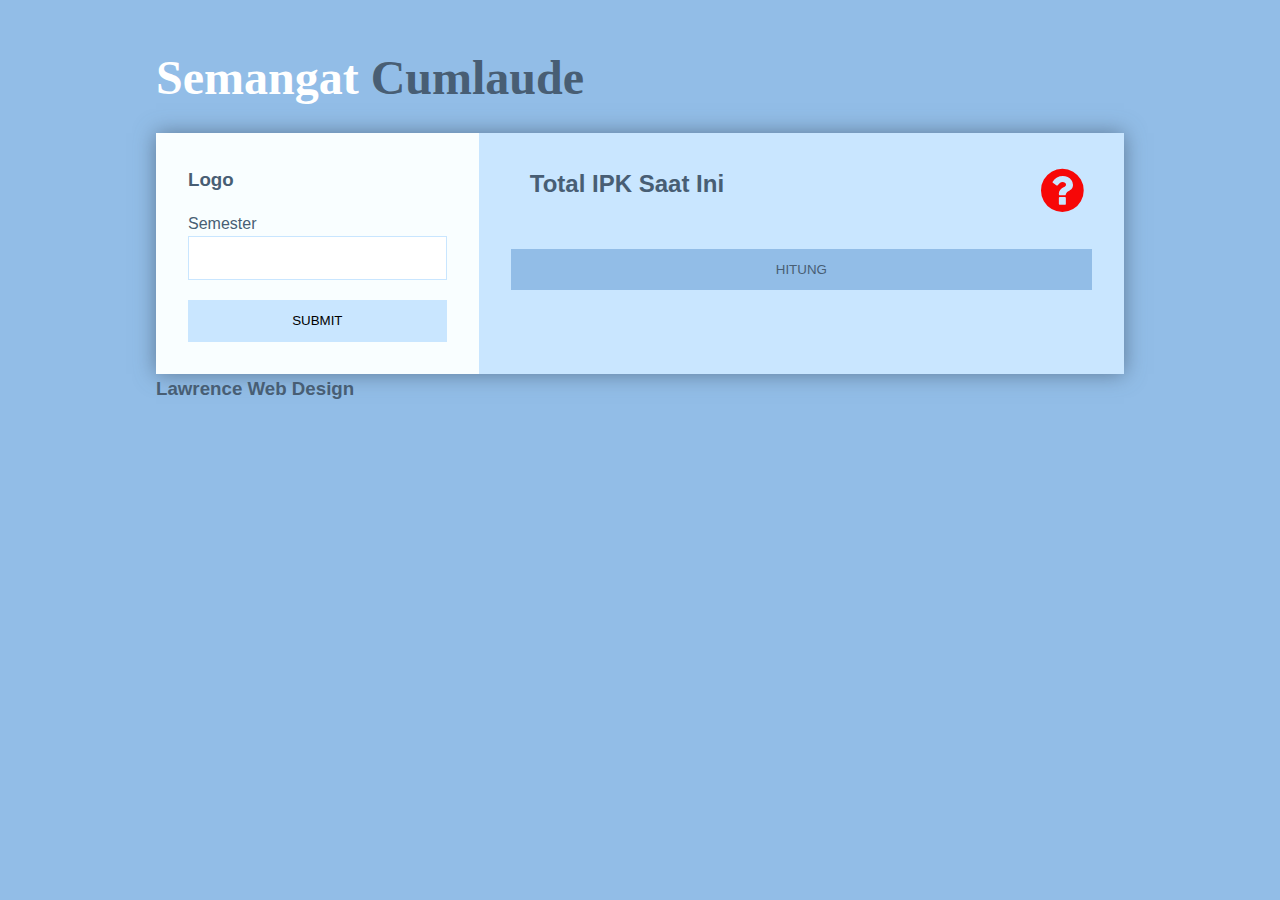
<file: index.html>
<!DOCTYPE html>
<html lang="en">
<head>
    <meta charset="UTF-8">
    <meta http-equiv="X-UA-Compatible" content="IE=edge">
    <meta name="viewport" content="width=device-width, initial-scale=1.0">
    <title>Layak Cumlaude</title>
    <link rel="stylesheet" href="/assets/style.css">
    <link rel="stylesheet" href="https://cdnjs.cloudflare.com/ajax/libs/font-awesome/4.7.0/css/font-awesome.min.css">
</head>
<body>
    <div class='container'>
		<h1 class='brand'><span>Semangat</span> Cumlaude</h1>

		<!--animated bounceInLeft class for selection what will be animated-->
		<div class='wrapper animated bounceInLeft'>
            <div class='contact'>
                <h3>Logo</h3>
                <form id="form">
                    
                    <p class='full'>
                        <label>Semester</label>
                        <input type="number" id="semesterCount" class="inputValue"> 
                    </p>
    
                    <p class='full'>
                        <button type="button" id="submit" class="submit" >Submit</button>
                    </p>
                <!-- <section>

                    
                    <p>
                        <label>Company</label>
                        <input type="text" name='company'> 
                    </p>
    
                    <p>
                        <label>Email Adress</label>
                        <input type="email" name='email'> 
                    </p>
    
                    <p>
                        <label>Phone Number</label>
                        <input type="text" name='phone'> 
                    </p>
    
                    <p class='full'>
                        <label>Message</label>
                        <textarea name="message" rows="5"></textarea> 
                    </p>
                </section> -->
    
            
                </form>
            </div>
			<div class="company-info">
				<div class="row">
                    <h2 class="columnLeft">Total IPK Saat Ini</h2>
                    <h2 class="columnRight">
                        <i class="fa fa-question-circle fa-pulse"></i></h2>
                </div>
                <button type="submit" id="submitButton" class="submit" data-tooltip="all Input Required">Hitung</button>
				<!-- <ul>
					<li><i class="fa fa-road"></i> Alvarenga P. 411</li>
					<li><i class="fa fa-phone"></i> (555) 5555-5555</li>
					<li><i class="fa fa-envelope"></i> test@google.com</li>
				</ul> -->
                <div id="rightPane">
                    
                </div>
		    </div>
        </div>
		<h3><a href="https://codepen.io/LowSlab/pen/PvWqOX" target="_blank" rel="noopener noreferrer"> Lawrence Web Design</a></h3>
	</div>
    <script src="/assets/script.js"></script>
</body>
</html>
</file>
<file: assets/style.css>
@import url(https://fonts.googleapis.com/css?family=Permanent+Marker|Oswald:700,400,300);

*{
	box-sizing: border-box;
}

body{
	background: #92bde7;
	color: #485e74;
	line-height: 1.6;
	font-family: 'Segoe UI', Tahoma, Geneva, Verdana, sans-serif;
	padding: 1em;
}

.container{
	max-width:1000px;
	margin-left: auto;
	margin-right: auto;
	padding: 1em;
}

.container h1{
    font-family: 'Permanent Marker', cursive;
    font-size: 2.5rem;
    margin: 0 0 1rem 0;
}
h2, h3, h3 a{
	color: #485e74;
	text-decoration: none;
	margin: 0 0 1rem 0;
}

h2 i {
	color: #f70707;
	font-size: 50px!important;
}

.columnRight{
	float: right;
	width: 10%;
}

.columnLeft {
	float: left;
	width: 40%;
  }
  
  /* Clear floats after the columns */
  .row:after {
	content: "";
	display: table;
	clear: both;
  }

ul{
	list-style: none;
	padding: 0;
}

.brand{
	text-align: center;
}
.brand span{
	color: #fff;
}

.wrapper{
	box-shadow: 0 0 20px 0 rgba(72,94,116,0.7);
} 

.wrapper >*{
	padding: 1em;
}

.company-info{
	background: #c9e6ff;
	text-align: center;
}

.company-info h3, .company-info ul{
	margin: 0 0 1rem 0;
}

.contact{
	background: #f9feff;
}

/* FORM CONTACTS
 MOBILE SIZE FIRST */

.contact form{
	display: grid;
	grid-template-columns: 1fr 1fr;
	grid-gap: 20px;
}

.contact form label{
	display: block;
}

.contact form p{
	margin:0; 
}

.contact form .full{
	grid-column: 1/3;
}

.contact form button, .contact form input, .contact form textarea{
	width: 100%;
	padding: 1em;
	border: 1px solid #c9e6ff;
}

.contact form button{
	background: #c9e6ff;
	border: 0;
	text-transform: uppercase;
}

.contact form button:hover, .contact form button:focus{
	background: #92bde7;
	color: #fff;
	outline:0;
	transition: background-color 0.5 s ease-out;
}

.submit{
	cursor: pointer;
}
#submitButton{
	background: #92bde7;
	color: #485e74;
	border: 0;
	text-transform: uppercase;
	padding: 1em;
	width: 100%;
	margin-top: 1em;
	cursor: not-allowed;
}

#submitButton:hover, #submitButton:focus{
	background: #485e74;
	color: #fff;
	outline:0;
	transition: background-color 0.5 s ease-out;
}

/* Add this attribute to the element that needs a tooltip */
[data-tooltip] {
	position: relative;
	z-index: 2;
	cursor: pointer;
  }
  
  /* Hide the tooltip content by default */
  [data-tooltip]:before,
  [data-tooltip]:after {
	visibility: hidden;
	-ms-filter: "progid:DXImageTransform.Microsoft.Alpha(Opacity=0)";
	filter: progid: DXImageTransform.Microsoft.Alpha(Opacity=0);
	opacity: 0;
	pointer-events: none;
  }
  
  /* Position tooltip above the element */
  [data-tooltip]:before {
	position: absolute;
	bottom: 150%;
	left: 50%;
	margin-bottom: 5px;
	margin-left: -80px;
	padding: 7px;
	width: 160px;
	-webkit-border-radius: 3px;
	-moz-border-radius: 3px;
	border-radius: 3px;
	background-color: #e9d201;
	background-color: hsla(51, 98%, 46%, 0.925);
	color: #fff;
	content: attr(data-tooltip);
	text-align: center;
	font-size: 14px;
	line-height: 1.2;
  }
  
  /* Triangle hack to make tooltip look like a speech bubble */
  [data-tooltip]:after {
	position: absolute;
	bottom: 150%;
	left: 50%;
	margin-left: -5px;
	width: 0;
	border-top: 5px solid #000;
	border-top: 5px solid hsla(0, 0%, 20%, 0.9);
	border-right: 5px solid transparent;
	border-left: 5px solid transparent;
	content: " ";
	font-size: 0;
	line-height: 0;
  }
  
  /* Show tooltip content on hover */
  [data-tooltip]:hover:before,
  [data-tooltip]:hover:after {
	visibility: visible;
	-ms-filter: "progid:DXImageTransform.Microsoft.Alpha(Opacity=100)";
	filter: progid: DXImageTransform.Microsoft.Alpha(Opacity=100);
	opacity: 1;
  }

/* LARGE SCREENS */
@media(min-width:700px){
	.wrapper{
		display: grid;
		grid-template-columns: 1fr 2fr;
	}

	.wrapper>*{
		padding:2em;
	}

	.company-info h3, .company-info ul, .brand{
		text-align: left;
	}

    .container h1{
        font-size: 3rem;
    }
}
</file>
